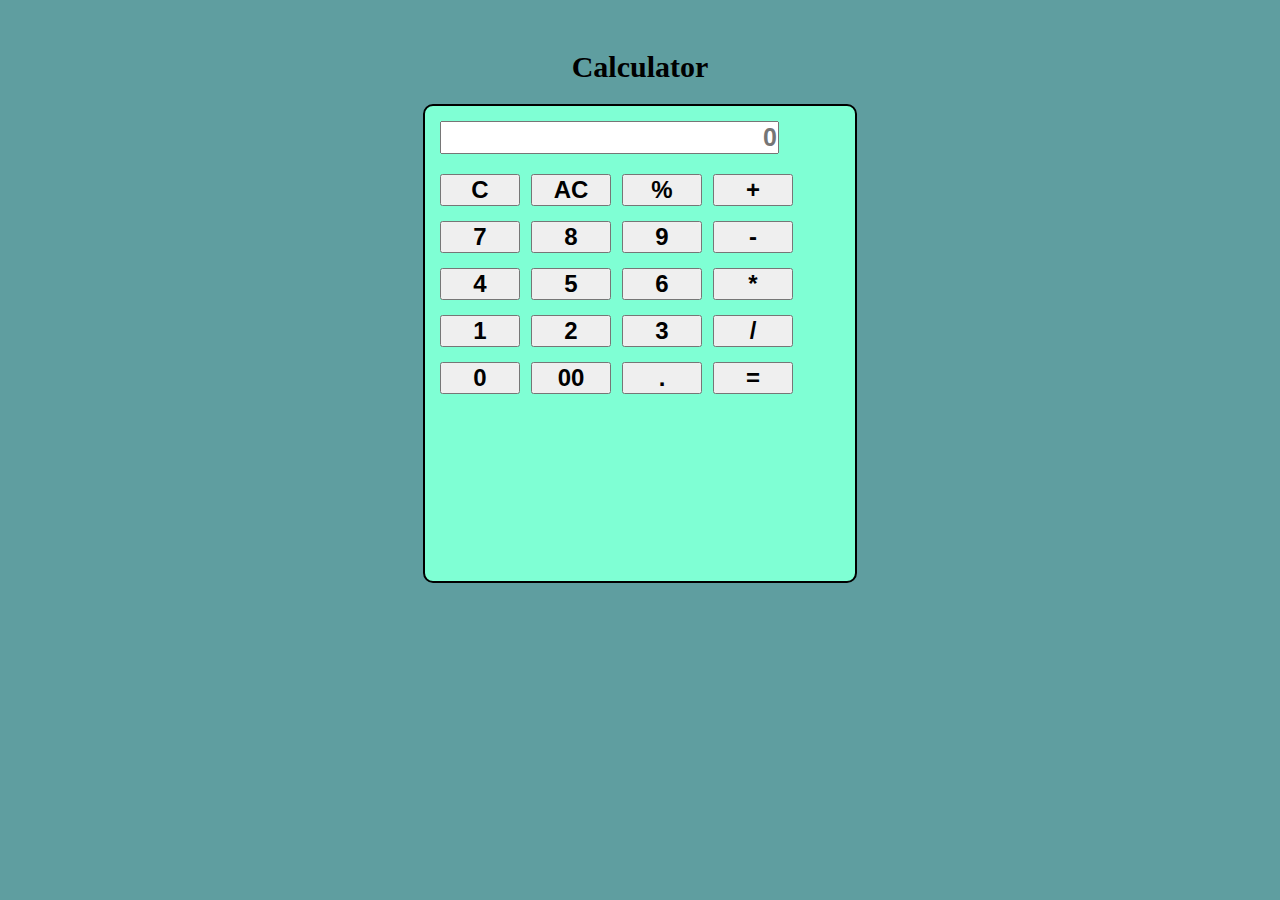
<file: index.html>
<!DOCTYPE html>
<html lang="en">
<head>
    <meta charset="UTF-8">
    <meta http-equiv="X-UA-Compatible" content="IE=edge">
    <meta name="viewport" content="width=device-width, initial-scale=1.0">
    <title>Calculator</title>
    <link href="https://cdn.jsdelivr.net/npm/bootstrap@5.0.2/dist/css/bootstrap.min.css" rel="stylesheet" integrity="sha384-EVSTQN3/azprG1Anm3QDgpJLIm9Nao0Yz1ztcQTwFspd3yD65VohhpuuCOmLASjC" crossorigin="anonymous">
    <link rel="stylesheet" href="style.css">
</head>
<body>
    <h1>Calculator</h1>
        <div class="calculator">
            <form action="" name="form">
                <input type="text" class="form-control main-bar" value="" name="display" placeholder="0" >

                <div class="button-area">
                    <div class="line">
                        <input type="button" class="btn btn-danger" name="btn" value="C" onclick="display.value= null"  >
                        <input type="button" class="btn btn-danger" name="btn" value="AC" onclick="display.value= null">
                        <input type="button" class="btn btn-warning" name="btn" value="%" onclick="calculate(this.value)">
                        <input type="button" class="btn btn-warning" name="btn" value="+" onclick="calculate(this.value)">
                    </div>
                        <div class="line">
                                <input type="button" class="btn btn-primary" name="btn" value="7" onclick="calculate(this.value)">
                                <input type="button" class="btn btn-primary" name="btn" value="8" onclick="calculate(this.value)">
                                <input type="button" class="btn btn-primary" name="btn" value="9" onclick="calculate(this.value)">
                                <input type="button" class="btn btn-warning" name="btn" value="-" onclick="calculate(this.value)">
                        </div>
                        <div class="line">
                                <input type="button" class="btn btn-primary" name="btn" value="4" onclick="calculate(this.value)">
                                <input type="button" class="btn btn-primary" name="btn" value="5" onclick="calculate(this.value)">
                                <input type="button" class="btn btn-primary" name="btn" value="6" onclick="calculate(this.value)">
                                <input type="button" class="btn btn-warning" name="btn" value="*" onclick="calculate(this.value)">
                        </div>
                        <div class="line">
                                <input type="button" class="btn btn-primary" name="btn" value="1" onclick="calculate(this.value)">
                                <input type="button" class="btn btn-primary" name="btn" value="2" onclick="calculate(this.value)">
                                <input type="button" class="btn btn-primary" name="btn" value="3" onclick="calculate(this.value)">
                                <input type="button" class="btn btn-warning" name="btn" value="/" onclick="calculate(this.value)">
                        </div>
                        <div class="line">
                                <input type="button" class="btn btn-primary" name="btn" value="0" onclick="calculate(this.value)">
                                <input type="button" class="btn btn-primary" name="btn" value="00" onclick="calculate(this.value)">
                                <input type="button" class="btn btn-primary" name="btn" value="." onclick="calculate(this.value)">
                                <input type="button" class="btn btn-warning" name="btn" value="=" onclick="display.value = eval(display.value)">
                        </div>
                       
                </div>
            </form>
        </div>


        <script>
           function calculate(x){
               form.display.value = form.display.value + x;
           }

        </script>
        
</body>
</html>
</file>
<file: style.css>
*{
    margin: 0;
    padding: 0;
}
body {
    background-color: cadetblue;
}
h1 {
    text-align: center;
    font-size: 30px;
    font-weight: bold;
    margin-top: 50px;
}
.calculator {
    width: 400px;
    height: 445px;
    background-color: aquamarine;
    margin: 0 auto;
    margin-top: 20px;
    padding: 15px;
    border-radius: 10px;
    border: 2px solid #000;
}
.main-bar {
    text-align: right;
    margin-bottom: 20px;
    font-size: 25px;
    font-weight: bold;
}
.line {
    margin-bottom: 15px;
}
.btn {
    width: 80px;
    margin-right: 7px;
    font-weight: bold;
    font-size: 24px;
}
.btn-warning {
    font-weight: 900;
}
</file>
